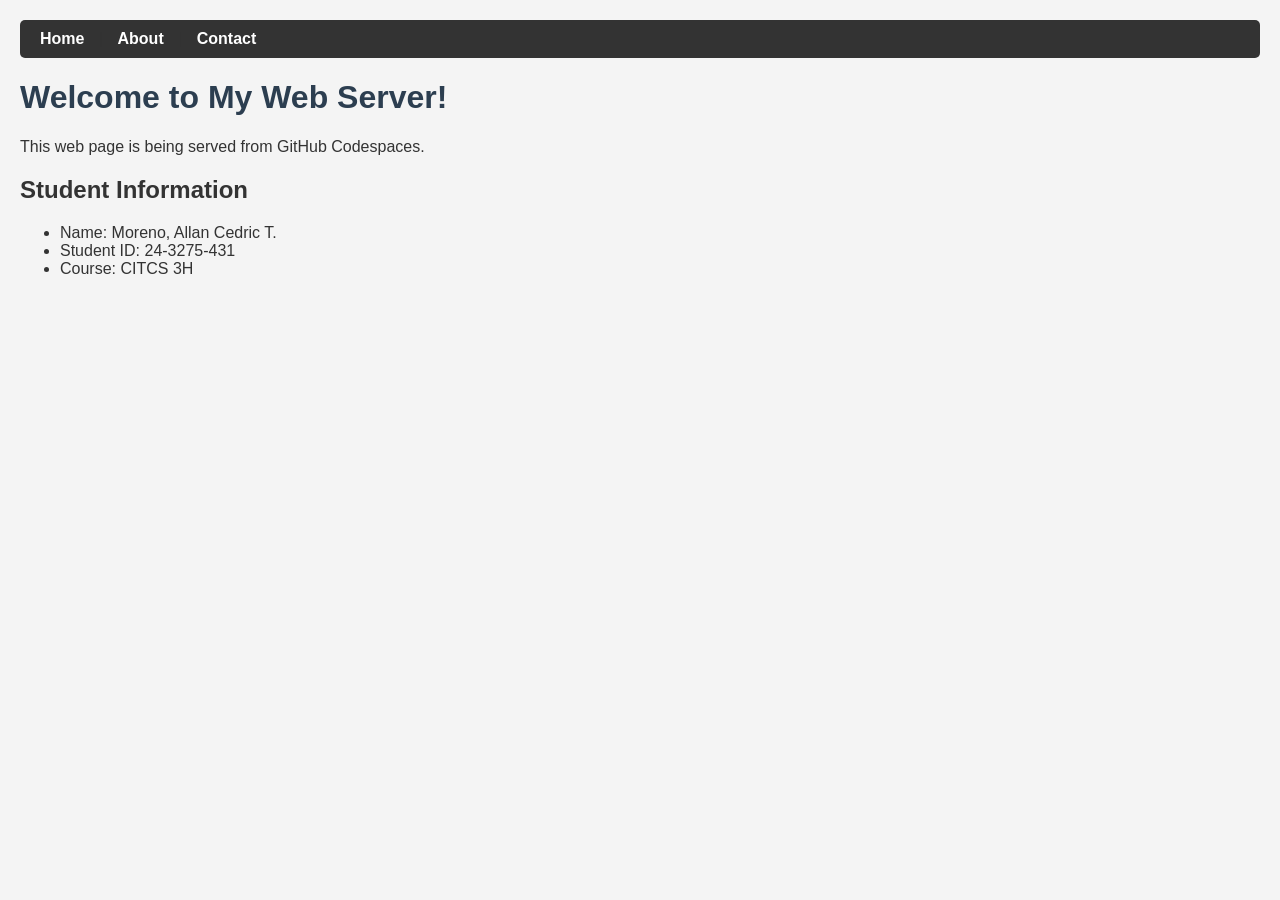
<file: web/index.html>
<!DOCTYPE html>
<html lang="en">
<head>
    <meta charset="UTF-8">
    <meta name="viewport" content="width=device-width, initial-scale=1.0">
    <title>My Codespace Web Server</title>
     <link rel="stylesheet" href="style.css">
</head>
<body>
     <nav>
        <a href="index.html">Home</a> |
        <a href="about.html">About</a> |
        <a href="contact.html">Contact</a>
    </nav>

    <h1>Welcome to My Web Server!</h1>

    <p>This web page is being served from GitHub Codespaces.</p>

    <h2>Student Information</h2>

    <ul>
        <li>Name: Moreno, Allan Cedric T.</li>
        <li>Student ID: 24-3275-431</li>
        <li>Course: CITCS 3H</li>
    </ul>

</body>
</html>
</file>
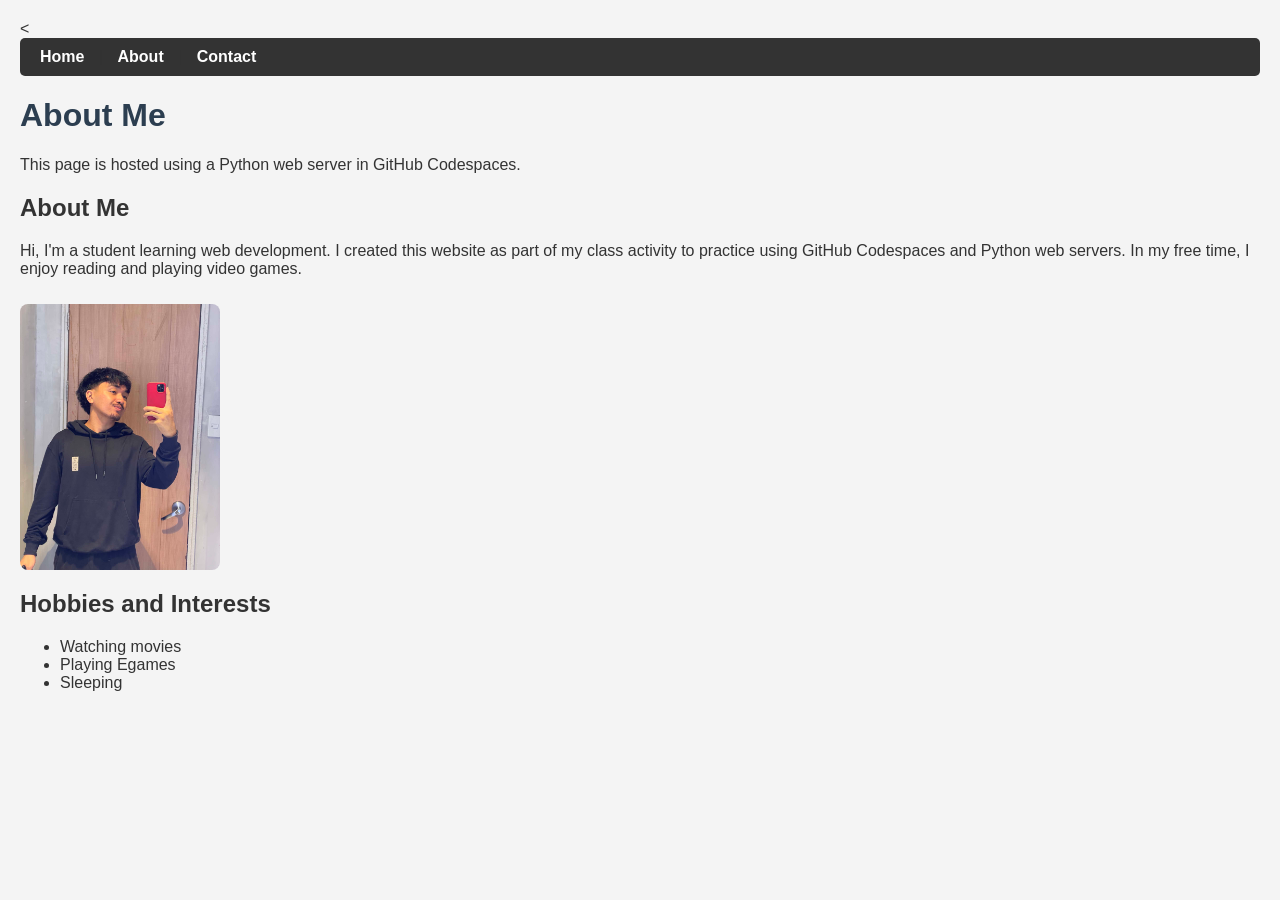
<file: web/about.html>
<<!DOCTYPE html>
<html lang="en">
<head>
    <meta charset="UTF-8">
    <title>About Me</title>
    <link rel="stylesheet" href="style.css">
</head>
<body>

    <nav>
        <a href="index.html">Home</a> |
        <a href="about.html">About</a> |
        <a href="contact.html">Contact</a>
    </nav>

    <h1>About Me</h1>

    <p>This page is hosted using a Python web server in GitHub Codespaces.</p>

    <h2>About Me</h2>
    <p>Hi, I'm a student learning web development. I created this website as part of my class activity to practice using GitHub Codespaces and Python web servers. In my free time, I enjoy reading and playing video games.</p>
    <img src="download.jpg" alt="My photo">
    <h2>Hobbies and Interests</h2>
    <ul>
        <li>Watching movies</li>
        <li>Playing Egames</li>
        <li>Sleeping</li>
    </ul>

</body>
</html>
</file>
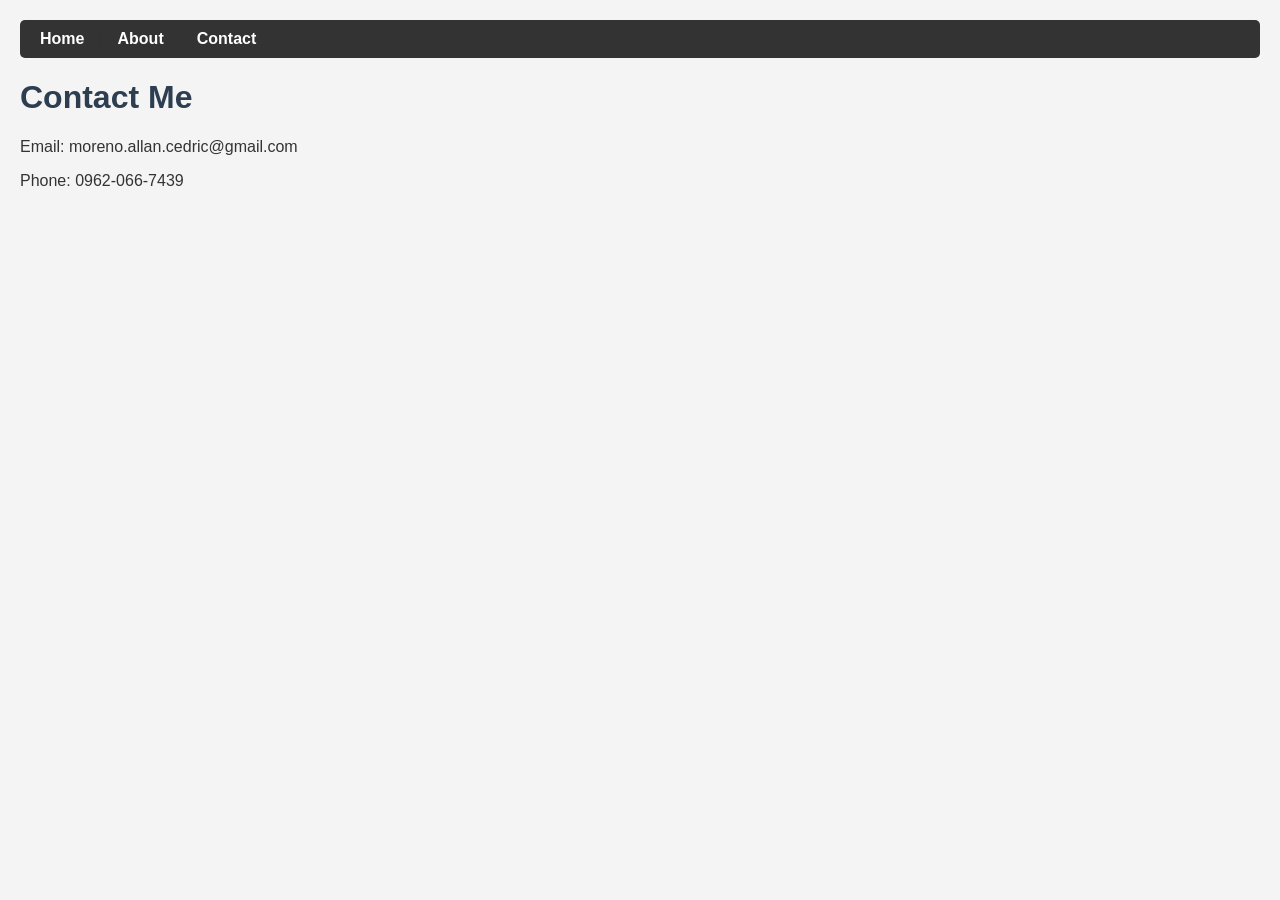
<file: web/contact.html>
<!DOCTYPE html>
<html lang="en">
<head>
    <meta charset="UTF-8">
    <meta name="viewport" content="width=device-width, initial-scale=1.0">
    <title>Contact Me</title>
    <link rel="stylesheet" href="style.css">
</head>
<body>

    <nav>
        <a href="index.html">Home</a> |
        <a href="about.html">About</a> |
        <a href="contact.html">Contact</a>
    </nav>

    <h1>Contact Me</h1>

    <p>Email: moreno.allan.cedric@gmail.com</p>
    <p>Phone: 0962-066-7439</p>

</body>
</html>
</file>
<file: web/style.css>
body {
    font-family: Arial, sans-serif;
    background-color: #f4f4f4;
    color: #333;
    margin: 0;
    padding: 20px;
}

nav {
    background-color: #333;
    padding: 10px;
    margin-bottom: 20px;
    border-radius: 5px;
}

nav a {
    color: white;
    text-decoration: none;
    margin: 0 10px;
    font-weight: bold;
}

nav a:hover {
    text-decoration: underline;
}

h1 {
    color: #2c3e50;
}

img {
    max-width: 200px;
    border-radius: 8px;
    margin-top: 10px;
}
</file>
